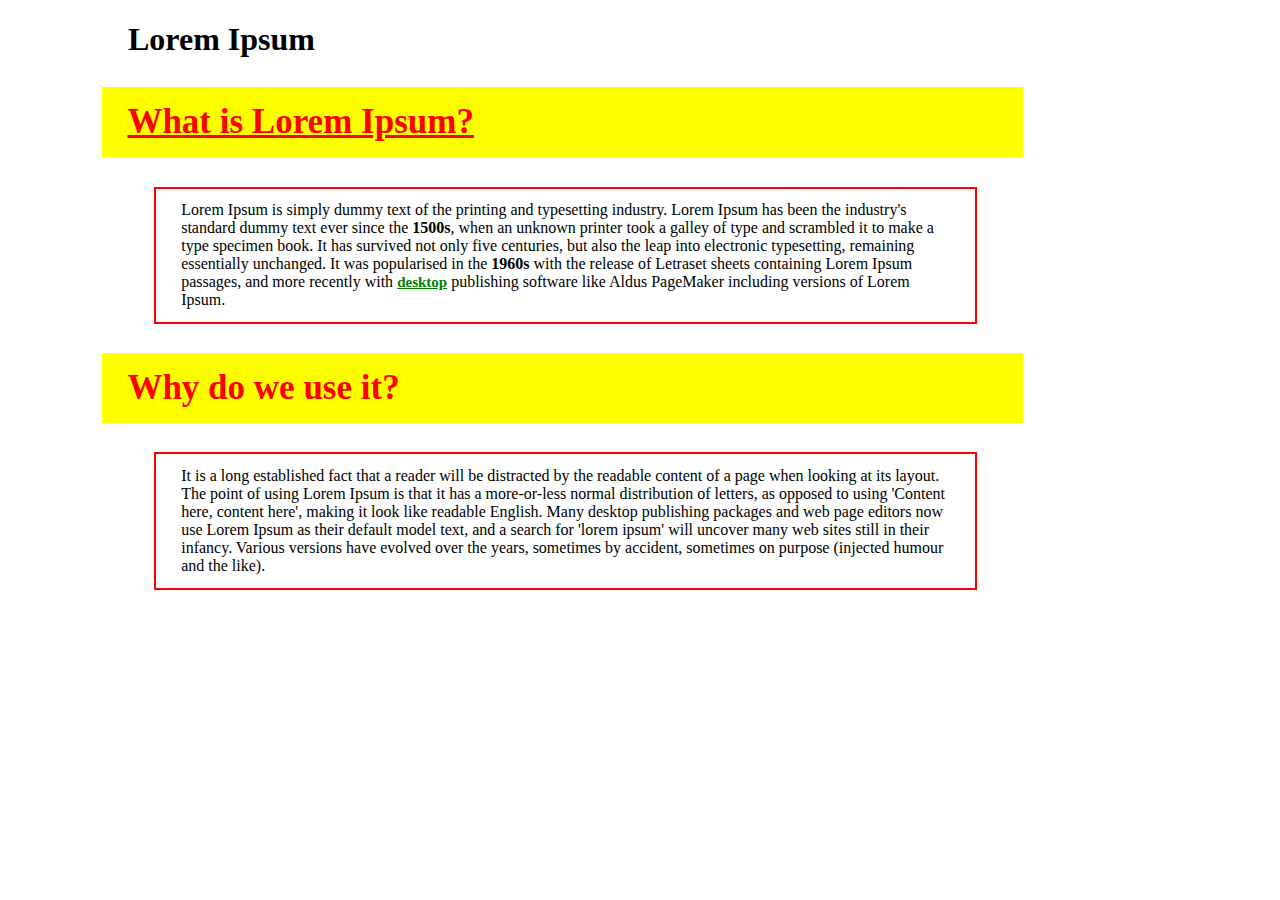
<file: Page1.html>
<!Doctype html>
<html>
            <head>
                      <style>
	h2{
	color:red; 
	font-size:35px;
	background-color:yellow;
	width:70%;
	padding-left:25px;
	padding-top:15px;
	padding-bottom:15px;
	margin-left:-2%;
	}
	p{
	border: solid 2px red;
	width:60%;
	padding:1% 2% 1% 2%;  
	margin: 2%;

	 }
	body{width:100%;margin: 0 10% 0 10%; 
	 }
	h1{ font-family: san serif;
	text-decoration:strikethrough;
	}
	a{color:green;
	font-size:15px;
	font-weight:bold;}
	
	</style>
	<title> Good To Know </title>
            </head>
            <body>
	<h1> Lorem Ipsum</h1>
                      <h2 style="text-decoration:underline; "> What is Lorem Ipsum? </h2>
	<p>
Lorem Ipsum is simply dummy text of the printing and typesetting industry. Lorem Ipsum has been the industry's standard dummy text ever since the <b>1500s</b>, when an unknown printer took a galley of type and scrambled it to make a type specimen book. It has survived not only five centuries, but also the leap into electronic typesetting, remaining essentially unchanged. It was popularised in the <b>1960s</b> with the release of Letraset sheets containing Lorem Ipsum passages, and more recently with <a href="http://www.google.com" target="blank">desktop</a> publishing software like Aldus PageMaker including versions of Lorem Ipsum.
 </p>
<h2>Why do we use it?</h2>
<p>
It is a long established fact that a reader will be distracted by the readable content of a page when looking at its layout. The point of using Lorem Ipsum is that it has a more-or-less normal distribution of letters, as opposed to using 'Content here, content here', making it look like readable English. Many desktop publishing packages and web page editors now use Lorem Ipsum as their default model text, and a search for 'lorem ipsum' will uncover many web sites still in their infancy. Various versions have evolved over the years, sometimes by accident, sometimes on purpose (injected humour and the like).
</p>
            </body>

</html>
</file>
